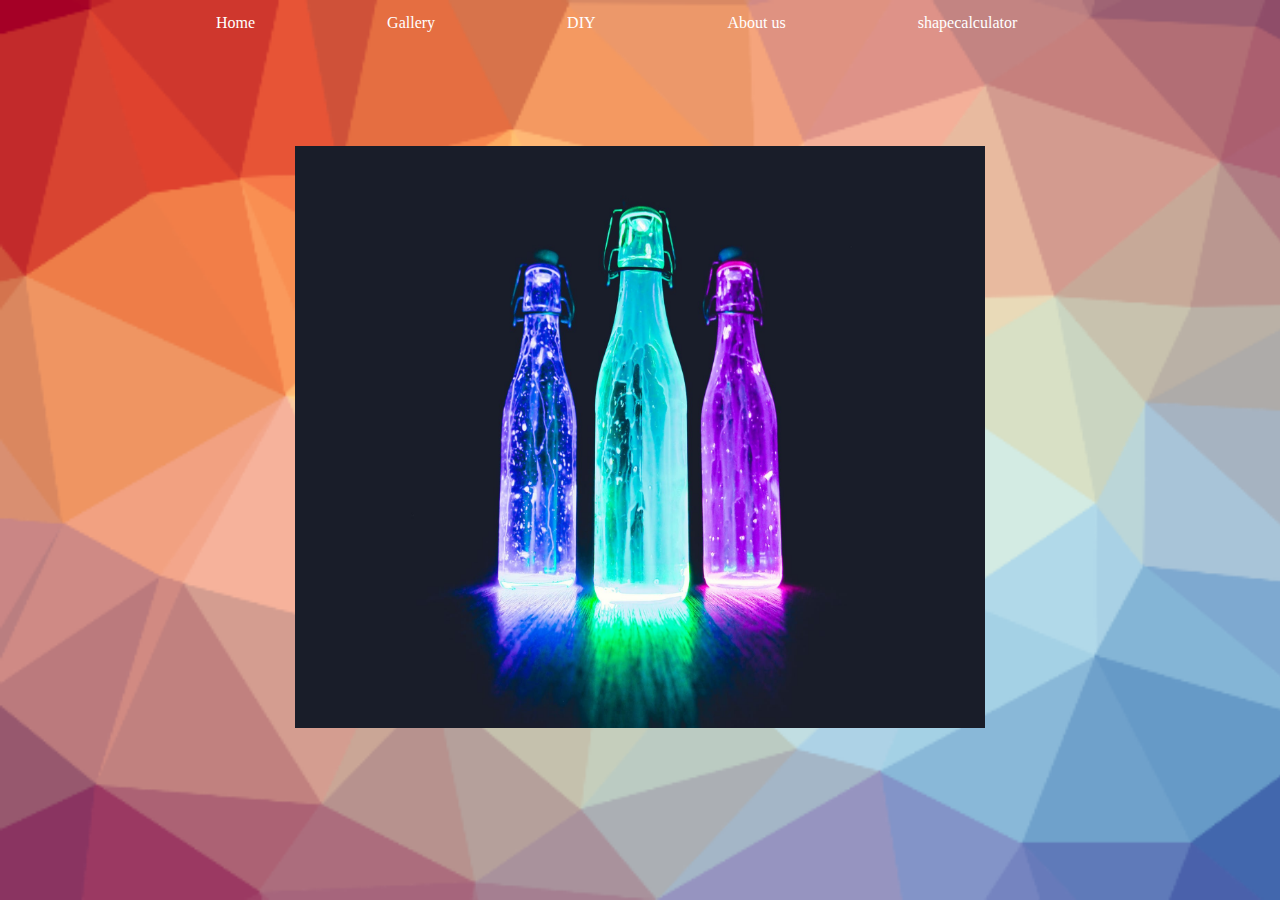
<file: myfirstwebsite/AboutUs.html>
<html>
<head>
<title>
  the rereduction
</title>
<link rel="stylesheet" type="text/css" href="tryout12.css">
</head>
<body>
<ul>
<li><a class="active" href="index.html">Home</a></li>
  <li><a href="Gallery.html">Gallery</a></li>
  <li><a href="DIY.html">DIY</a></li>
  <li><a href="AboutUs.html">About us</a></li>
   <li><a href="shapecalculator.html">shapecalculator</a></li>
</ul>

<img src="mix.jpeg" width="690" height="582" alt="themix" usemap="#colors" style="display: block;
  margin-left: auto;
  margin-right:auto;margin-top:100;margin-bottom: auto;">
<map name="colors">
   
   
    <area shape="rect" coords="180,120,290,430"
          href="https://en.wikipedia.org/wiki/Blue_(English_group)" alt="Blue" title="Blue">
    <area shape="rect" coords="400,120,480,430"
          href="https://en.wikipedia.org/wiki/Pink" alt="Pink" title="Pink">
    <area shape="rect" coords="300,60,390,500"
          href="https://en.wikipedia.org/wiki/Green" alt="Green" title="Green">
   
  </map>
</body>
</html>
</file>
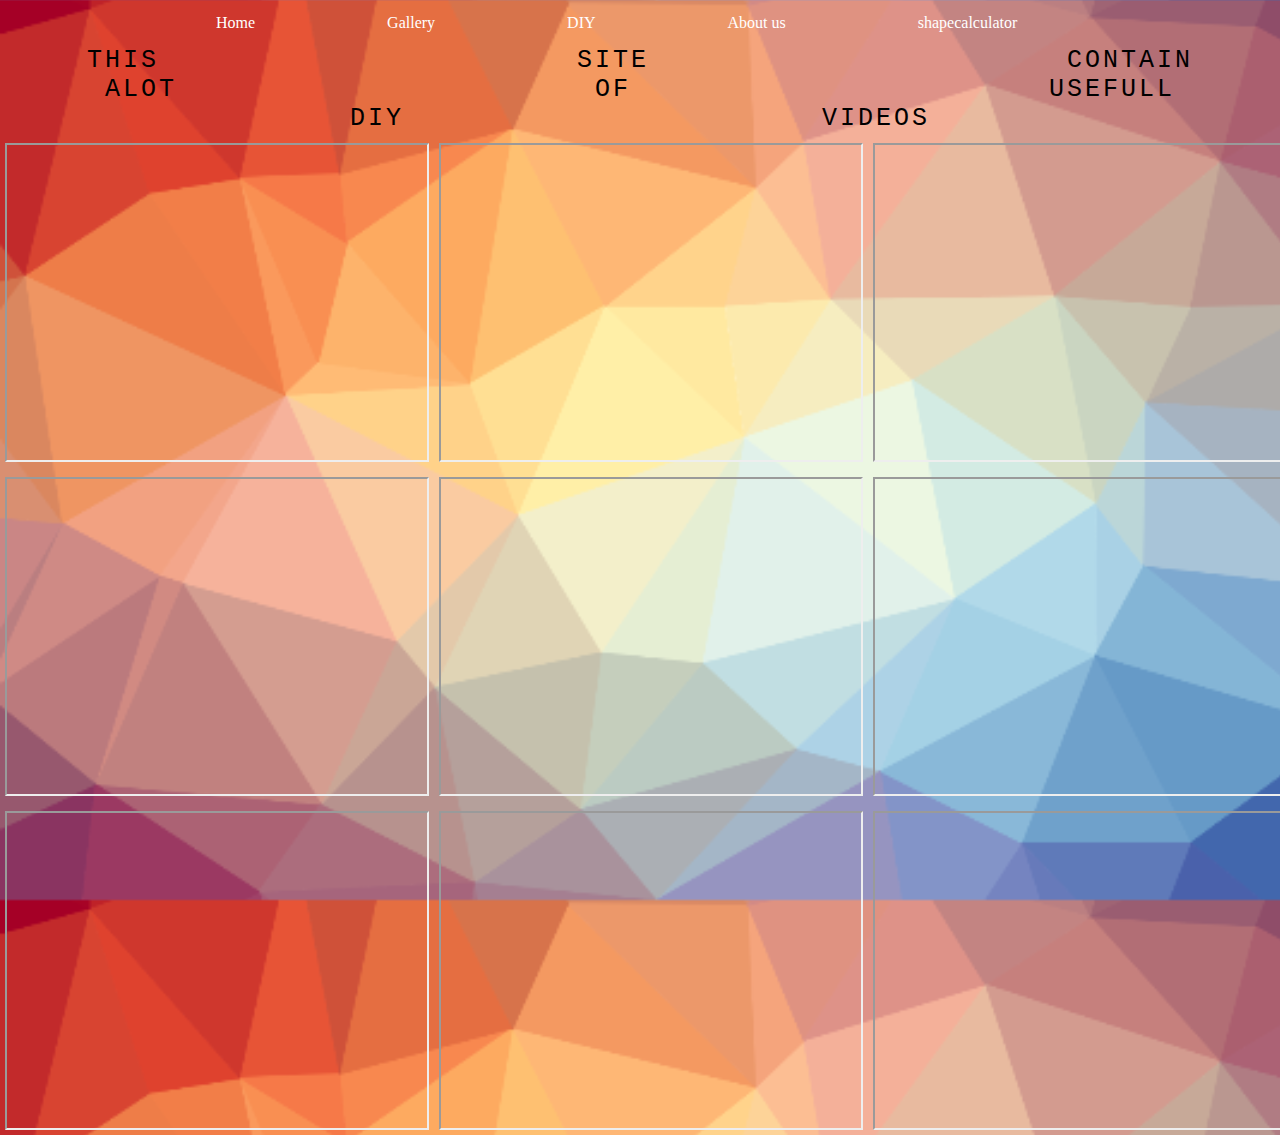
<file: myfirstwebsite/DIY.html>
<html>
<head>
<title>
  the rereduction
</title>
<link rel="stylesheet" type="text/css" href="tryout12.css">
</head>
<body>
<ul>
  <li><a class="active" href="index.html">Home</a></li>
  <li><a href="Gallery.html">Gallery</a></li>
  <li><a href="DIY.html">DIY</a></li>
  <li><a href="AboutUs.html">About us</a></li>
   <li><a href="shapecalculator.html">shapecalculator</a></li>
</ul>
<div class="texting">
this site contain alot of usefull DIY videos

</div>
<div class="spacing">


</div>

    
 <div class="row">
 <div class="column">
     <iframe width="420" height="315"
  src="https://www.youtube.com/embed/xozxIO_oLjU">
   </iframe>
  </div>
 
  <div class="column">
    <iframe width="420" height="315"
  src="https://www.youtube.com/embed/JFqiSr9A-Go">
   </iframe>
  </div>
   
  <div class="column">
     <iframe width="420" height="315"
  src="https://www.youtube.com/embed/JdJCbumWHn8">
   </iframe>
  </div>
</div>
 <div class="row">
 <div class="column">
     <iframe width="420" height="315"
  src="https://www.youtube.com/embed/fBbKagy1dD8">
   </iframe>
  </div>
 
  <div class="column">
    <iframe width="420" height="315"
  src="https://www.youtube.com/embed/tgbNymZ7vqY">
   </iframe>
  </div>
   
  <div class="column">
     <iframe width="420" height="315"
  src="https://www.youtube.com/embed/eqIx992Yab0">
   </iframe>
  </div>
</div>
<div class="row">
 <div class="column">
     <iframe width="420" height="315"
  src="https://www.youtube.com/embed/vmJ72S40gOk">
   </iframe>
  </div>
 
  <div class="column">
    <iframe width="420" height="315"
  src="https://www.youtube.com/embed/It4Ti96YkI0">
   </iframe>
  </div>
   
  <div class="column">
     <iframe width="420" height="315"
  src="https://www.youtube.com/embed/9kXF-biudTc">
   </iframe>
  </div>
</div>

</body>
</html>
</file>
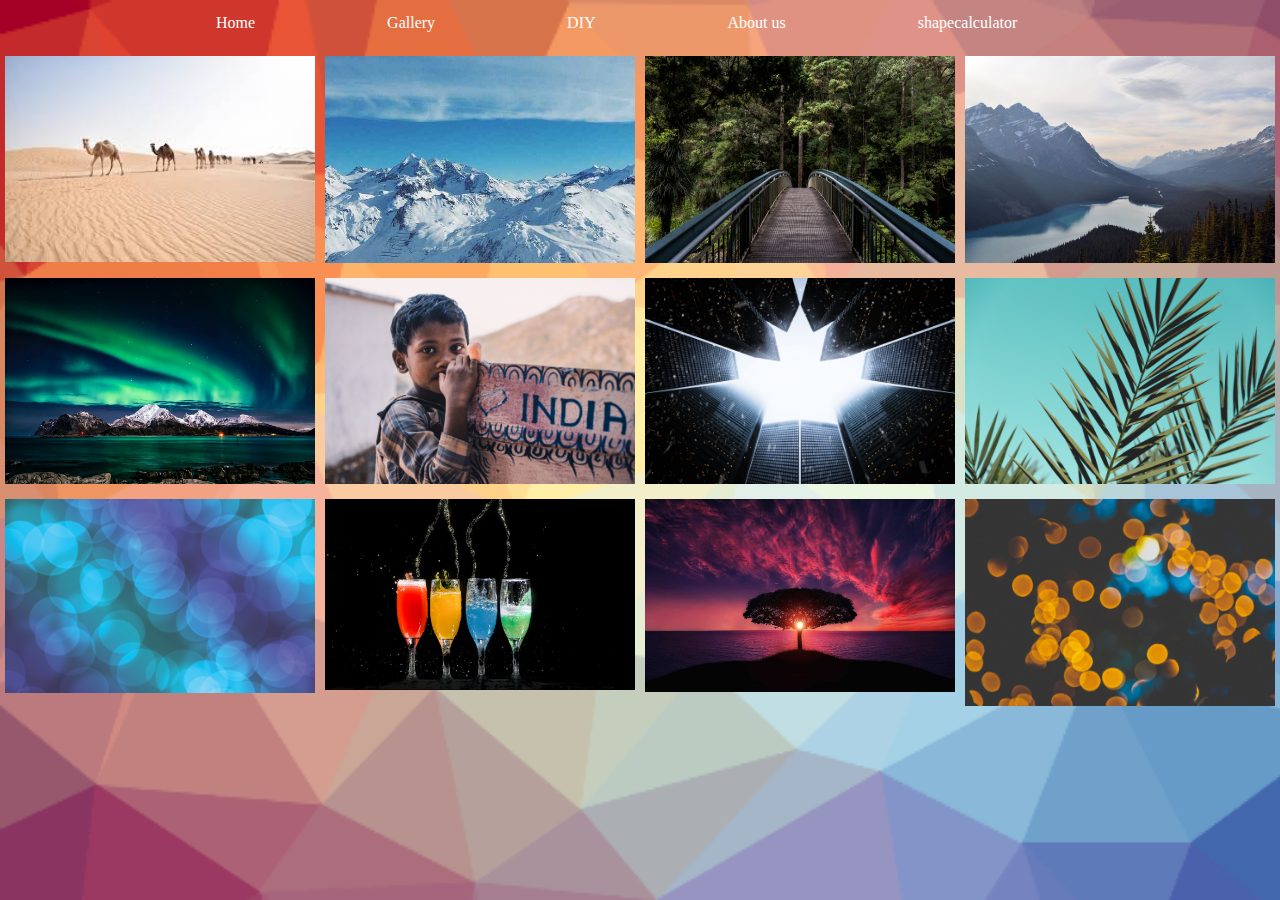
<file: myfirstwebsite/Gallery.html>
<html>
<head>
<title>
  the rereduction
</title>
<link rel="stylesheet" type="text/css" href="tryout12.css">
</head>
<body>
<nav>
<ul>
   <li><a class="active" href="index.html">Home</a></li>
  <li><a href="Gallery.html">Gallery</a></li>
  <li><a href="DIY.html">DIY</a></li>
  <li><a href="AboutUs.html">About us</a></li>
   <li><a href="shapecalculator.html">shapecalculator</a></li>
</ul>
</nav>
<div class="texting">

</div>
<div class="spacing">
</div>
 
 <div class="row">
 <div class="column">
    <img src="pics\img_desert.jpg" alt="desert" style="width:100%">
  </div>
 
  <div class="column">
   <img src="pics\img_snow.jpg" alt="Snow" style="width:100%">
   
  </div>
  <div class="column">
    <img src="pics\img_forest.jpg" alt="Forest" style="width:100%">
  </div>
  <div class="column">
    <img src="pics\img_mountains.jpg" alt="Mountains" style="width:100%">
  </div>
</div>
</div>
 <div class="row">
 <div class="column">
    <img src="pics\magic.jpg" alt="magic" style="width:100%">
  </div>
 
  <div class="column">
    <img src="pics\boy.jpg" alt="boy" style="width:100%">
  </div>
  <div class="column">
    <img src="pics\buildings.jpg" alt="buildings" style="width:100%">
  </div>
  <div class="column">
    <img src="pics\green.jpg" alt="green" style="width:100%">
  </div>
</div>
<div class="row">
 <div class="column">
    <img src="pics\art.jpg" alt="art" style="width:100%">
  </div>
 
  <div class="column">
    <img src="pics\glasses.jpg" alt="glasses" style="width:100%">
  </div>
  <div class="column">
    <img src="pics\tree.jpg" alt="tree" style="width:100%">
  </div>
  <div class="column">
    <img src="pics\blurred.jpg" alt="blurred" style="width:100%">
  </div>
</div>
</body>
</html>
</file>
<file: myfirstwebsite/tryout12.css>
.row {
  display: flex;
  margin-top:5px;
}

.column {
  flex: 33.33%;
  padding: 5px;
  position: relative;
}
body{
 
   background-image:url('trianglify-lowres.png');
    background-size: cover;
    height: 100vh;
    padding:0;
    margin:0;
}
.texting{
color:black;	
text-align: center;
font-size: 40px;
word-spacing: 400px;
padding-bottom:0;
font-size:25px;
text-transform: uppercase;
    text-align: center;
	letter-spacing: 3px;
font-family:Monospace;
	
}
span{
	color:red;
	
}
ul {
  list-style-type: none;
  margin: 0;
  padding: 0;
  overflow: hidden;
  background-color: transparent;
  position:relative;
  padding-left: 100;
}

li {
	display: inline-block;
  float: left;
   padding-left: 100;
}

li a {
	
  
  display: block;
  color: white;
  text-align: center;
  padding: 14px 16px;
  text-decoration: none;
}

li a:hover {
  background-color: red;
   width: 100%;
}

clip-me{
	height:100%;
	width:100%;
	-webkit-clip-path:polygon(5% 5%, 100% 0%, 100% 75%, 75% 75%, 75% 100%, 50% 75%, 0% 75%);
	clip-path:polygon(5% 5%, 100% 0%, 100% 75%, 75% 75%, 75% 100%, 50% 75%, 0% 75%);
	
}
#polygon{
	
	
	clip-path: polygon(50% 0%, 83% 12%, 100% 43%, 94% 78%, 68% 100%, 32% 100%, 6% 78%, 0% 43%, 17% 12%);
	position: relative;
    overflow: hidden;
	
	 transition: transform 2s;
	
	
}
#polygon:hover{
	
	transform: scale(1.2);
}

   .content{
	   visibility: hidden;
	position: absolute;
    top: 350px;
    Left:200px;
    bottom: 10px;
    right: 200px;
    background: transparent;
	font-family:Monospace;
    transform: scaleY();
    transition:  transform .15s;
    transform: translateY(-50%);
	font-size:16px;
	 text-transform: uppercase;
    text-align: center;
	letter-spacing: 3px;
    padding: 15px;
    color: blue;
  /* position: absolute;
  top: 0;
  bottom: 0;
  left: 0;
  right: 0;
  background: rgba(29, 106, 154, 0.72);
  color: #fff;
  visibility: hidden;
  opacity: 0;
  transition: opacity .2s, visibility .2s;*/
	}
	.column:hover .content {
  transform: scaleY(1);
  visibility: visible;
  opacity: 1;
}
</file>
